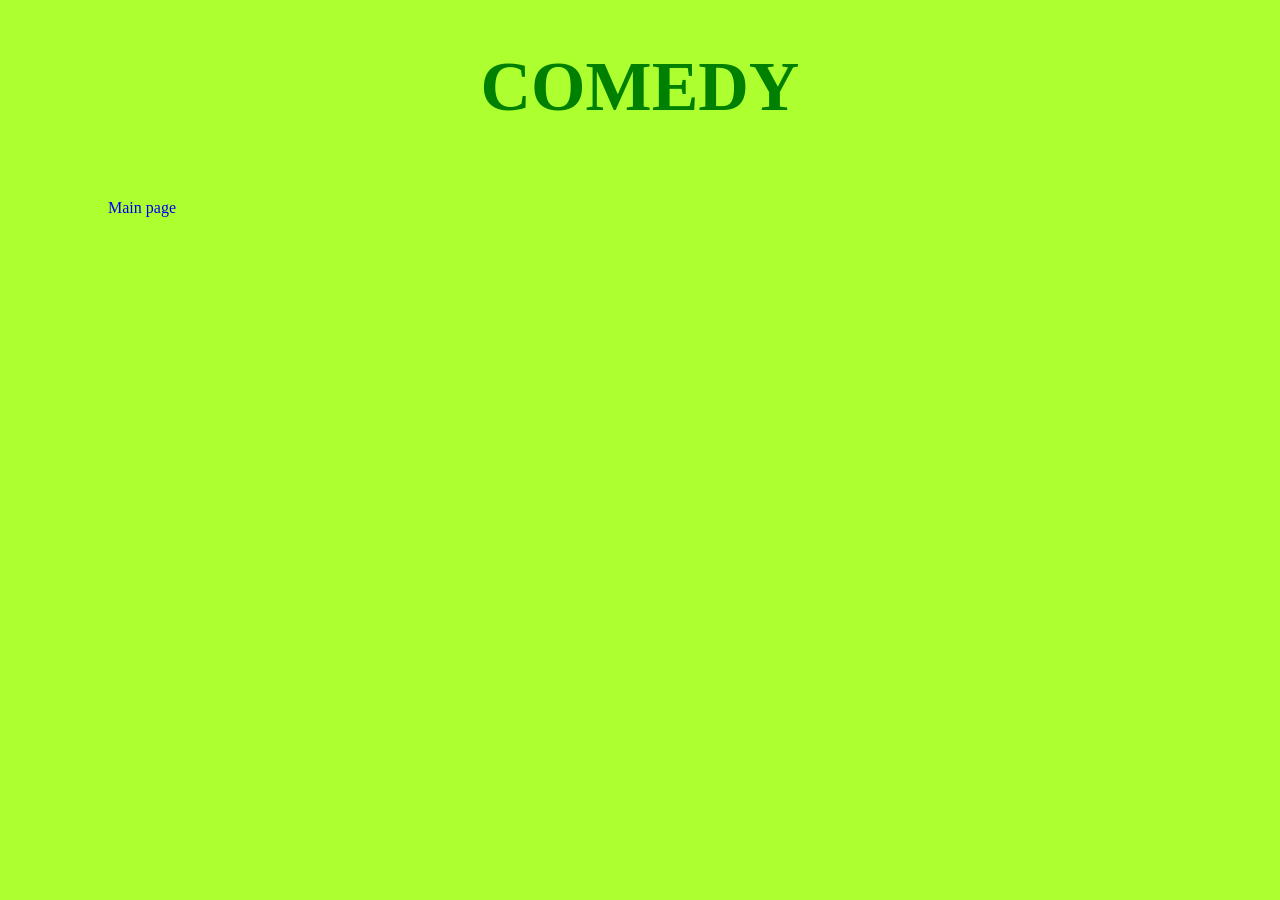
<file: Comedy.html>
<!DOCTYPE html>
<html>
<head>
<style>
 body{
 	background-color: greenyellow;
 }

 h1 {
 	font-size: 70px;
    text-align: center;
    color: black;
 }

 </style>	
	
</head>
<body>
<h1 style="font-size: 70px; color: green; text-align: center;"> COMEDY</h1>







<ul>

<li><a><a href="Menu.html">Main page</li></a>

</ul>

<style>

 ul {
    float:left;
    margin-top: 25px;

 }

ul li{
	display: inline-block;
	list-style-type: none;

}

ul li a {
	text-decoration: none;
	margin: 20px;
	padding: 1px solid #fff;
	transition: 0.6ease;

}


ul li a:{
	background-color: #fff;
	 color: #000;
}





</body>
</html>
</file>
